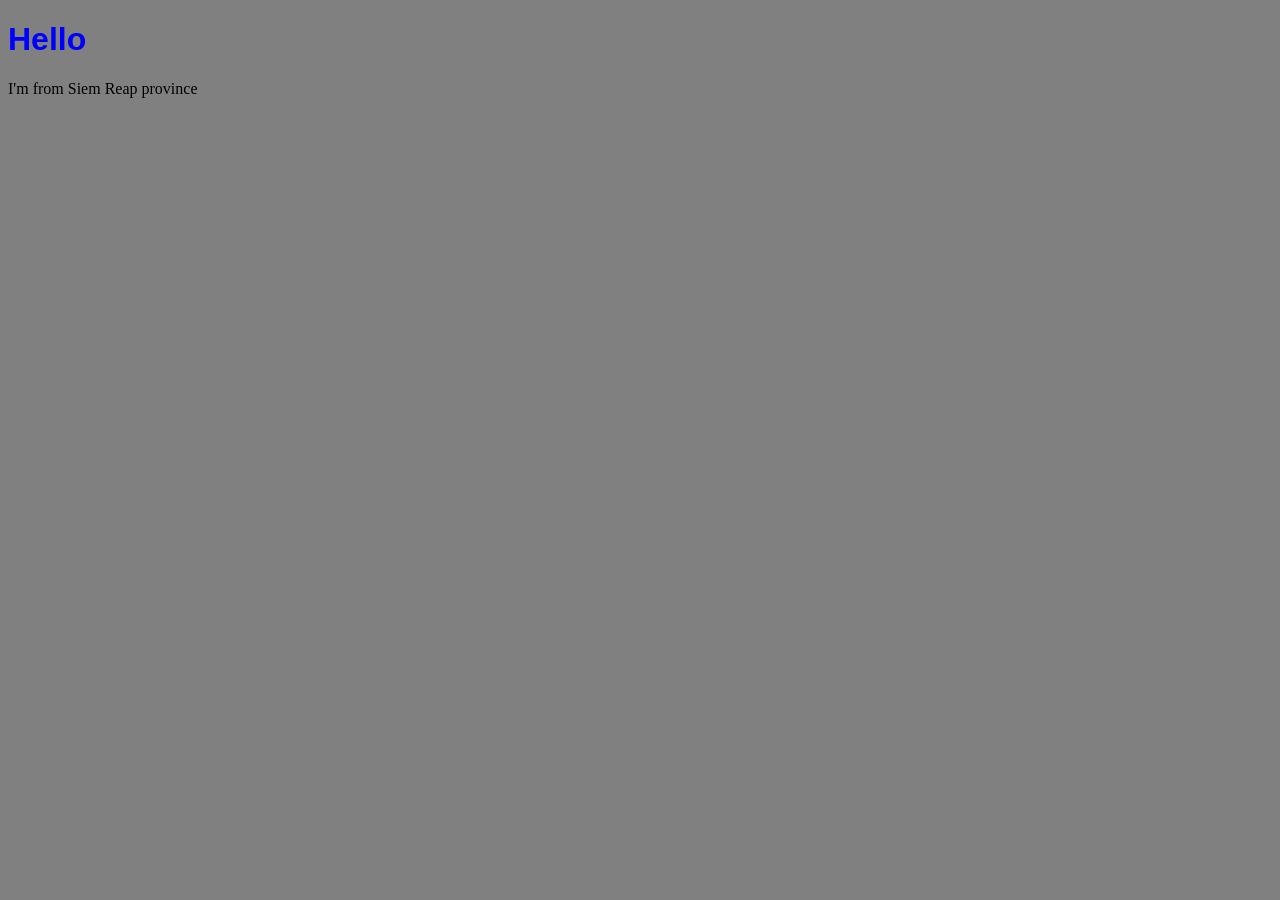
<file: index.html>
<!DOCTYPE html>
<html lang="en">
<head>
    <meta charset="UTF-8">
    <meta name="viewport" content="width=device-width, initial-scale=1.0">
    <title>Document</title>
    <link rel="stylesheet" href="/style.css">
</head>
<body>
    <h1>Hello</h1>
    <p>I'm from Siem Reap province</p>
</body>
</html>
</file>
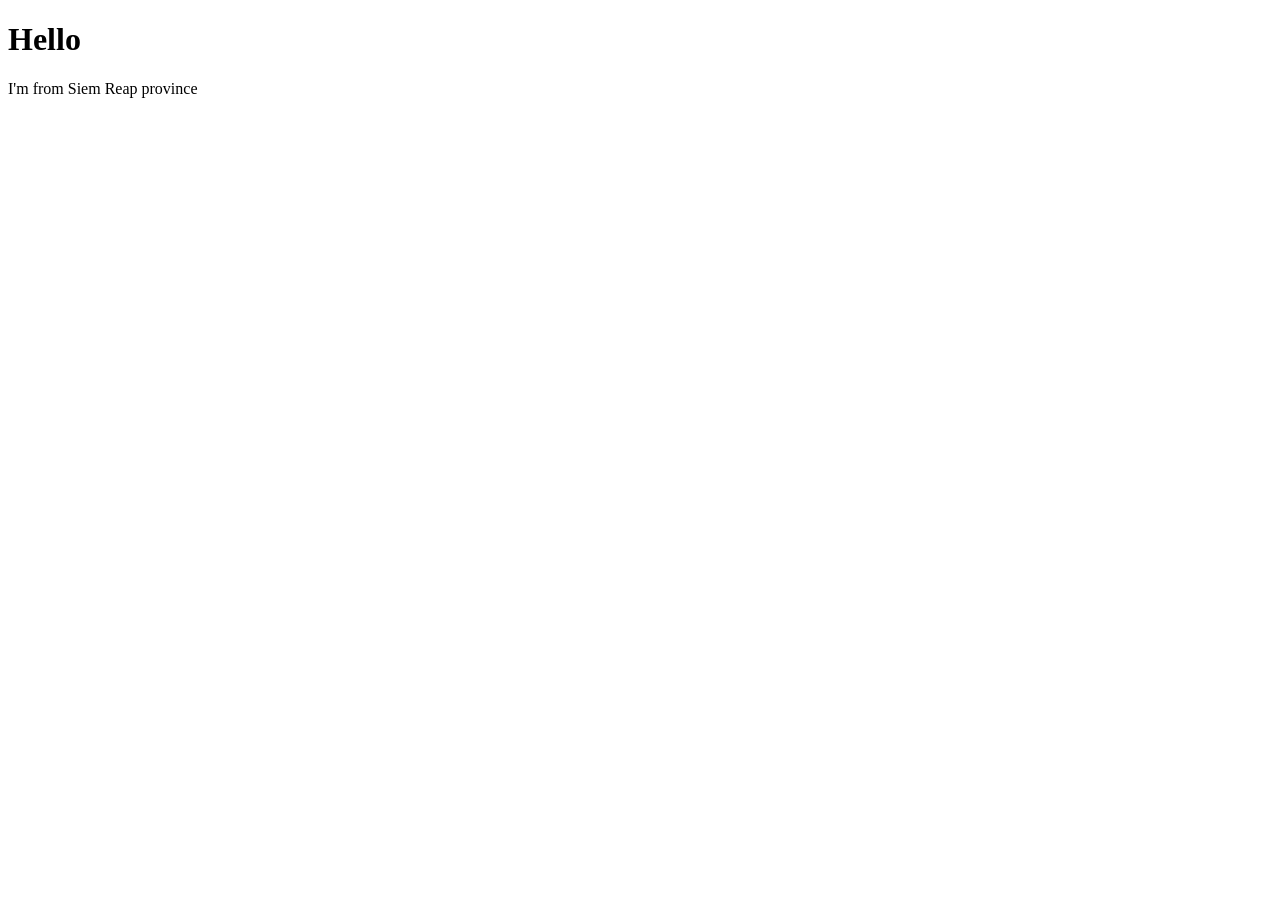
<file: insex.html>
<!DOCTYPE html>
<html lang="en">
<head>
    <meta charset="UTF-8">
    <meta name="viewport" content="width=device-width, initial-scale=1.0">
    <title>Document</title>
</head>
<body>
    <h1>Hello</h1>
    <p>I'm from Siem Reap province</p>
</body>
</html>
</file>
<file: style.css>
body{
    background-color: gray;
}
h1{
    font-family: Arial, Helvetica, sans-serif;
    color: blue;
}
</file>
